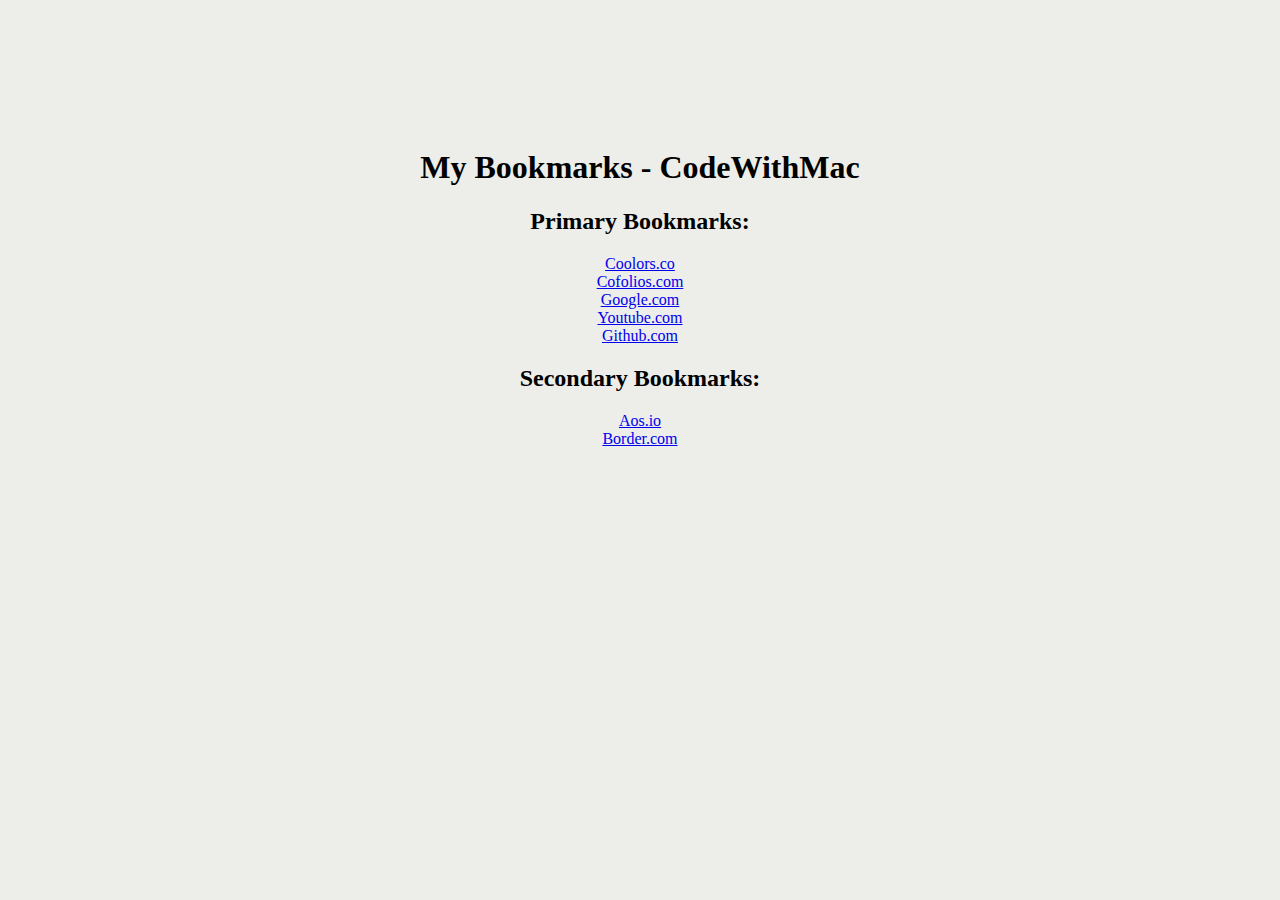
<file: Bookmark Manager/Index.html>
<!DOCTYPE html>
<html lang="en">
<head>
    <meta charset="UTF-8">
    <meta name="viewport" content="width=device-width, initial-scale=1.0">
    <link rel="stylesheet" href="Style.css">
    <title>My Bookmarks - CodeWithMac</title>
</head>
<body>
    <div>
    <h1>My Bookmarks - CodeWithMac</h1>
    <h2>Primary Bookmarks:</h2>
    <P> <a target="_blank" href="https://coolors.co/">Coolors.co</a> <br>
        <a target="_blank" href="https://www.cofolios.com/">Cofolios.com</a> <br>
        <a target="_blank"  href="https://www.google.com/">Google.com</a> <br>
        <a target="_blank" href="https://www.youtube.com/">Youtube.com</a> <br>
        <a target="_blank" href="https://www.github.com/">Github.com</a>
    </P>
    <h2>Secondary Bookmarks:</h2>
    <p><a target="_blank" href="https://michalsnik.github.io/aos/">Aos.io</a> <br>
       <a target="_blank" href="https://9elements.github.io/fancy-border-radius/#50.22.71.50--330.330">Border.com</a>
    </p>
</div>
</body>
</html>
</file>
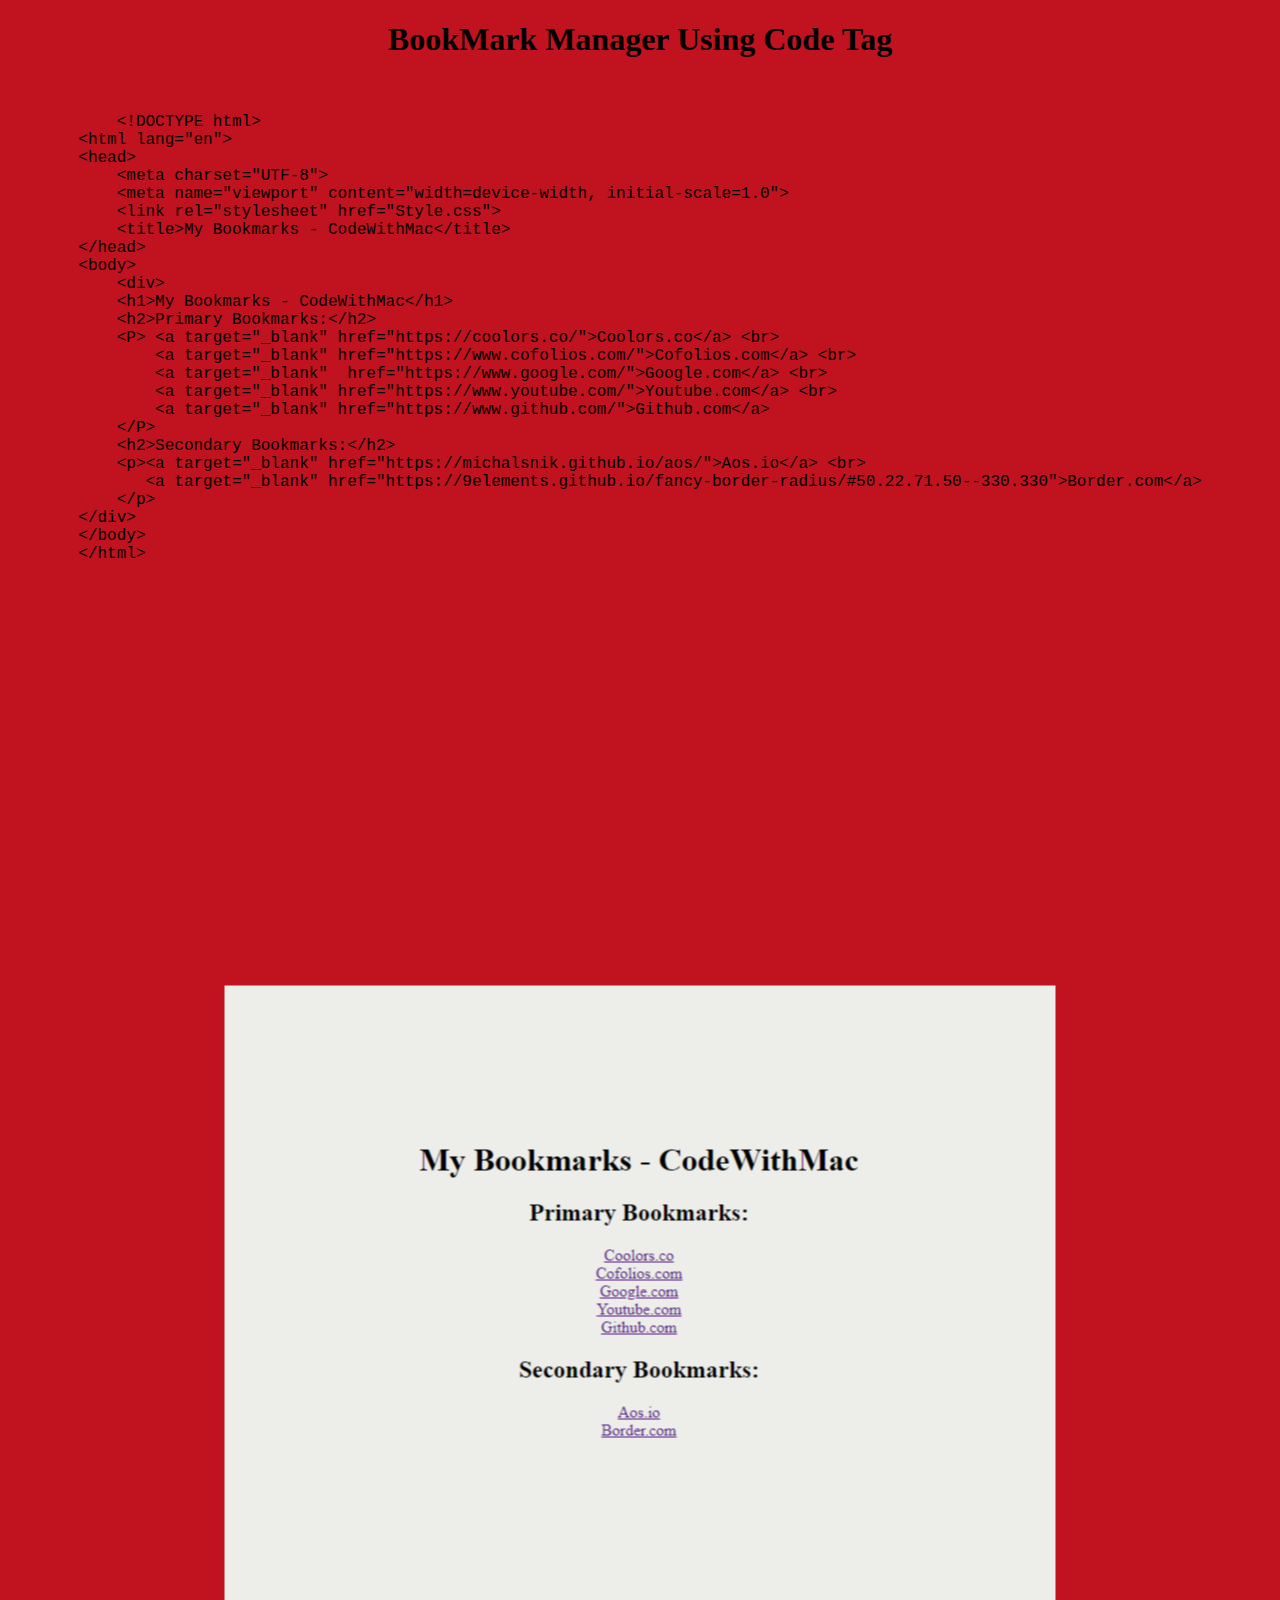
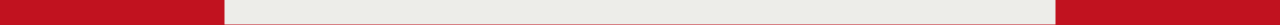
<file: CodeTag Project/Index.html>
<!DOCTYPE html>
<html lang="en">
<head>
    <meta charset="UTF-8">
    <meta name="viewport" content="width=device-width, initial-scale=1.0">
    <link rel="stylesheet" href="Style.css">
    <title>BookMark Manager Using Code Tag - CodeWithMac</title>
</head>
<body>
    <h1>BookMark Manager Using Code Tag</h1>
    <pre>
        <code>
    &lt;!DOCTYPE html&gt;
&lt;html lang="en"&gt;
&lt;head&gt;
    &lt;meta charset="UTF-8"&gt;
    &lt;meta name="viewport" content="width=device-width, initial-scale=1.0"&gt;
    &lt;link rel="stylesheet" href="Style.css"&gt;
    &lt;title&gt;My Bookmarks - CodeWithMac&lt;/title&gt;
&lt;/head&gt;
&lt;body&gt;
    &lt;div&gt;
    &lt;h1&gt;My Bookmarks - CodeWithMac&lt;/h1&gt;
    &lt;h2&gt;Primary Bookmarks:&lt;/h2&gt;
    &lt;P&gt; &lt;a target="_blank" href="https://coolors.co/"&gt;Coolors.co&lt;/a&gt; &lt;br&gt;
        &lt;a target="_blank" href="https://www.cofolios.com/"&gt;Cofolios.com&lt;/a&gt; &lt;br&gt;
        &lt;a target="_blank"  href="https://www.google.com/"&gt;Google.com&lt;/a&gt; &lt;br&gt;
        &lt;a target="_blank" href="https://www.youtube.com/"&gt;Youtube.com&lt;/a&gt; &lt;br&gt;
        &lt;a target="_blank" href="https://www.github.com/"&gt;Github.com&lt;/a&gt;
    &lt;/P&gt;
    &lt;h2&gt;Secondary Bookmarks:&lt;/h2&gt;
    &lt;p&gt;&lt;a target="_blank" href="https://michalsnik.github.io/aos/"&gt;Aos.io&lt;/a&gt; &lt;br&gt;
       &lt;a target="_blank" href="https://9elements.github.io/fancy-border-radius/#50.22.71.50--330.330"&gt;Border.com&lt;/a&gt;
    &lt;/p&gt;
&lt;/div&gt;
&lt;/body&gt;
&lt;/html&gt;
        </code>
    </pre>

    <img src="My Bookmarks - CodeWithMac - Google Chrome 3_8_2024 8_30_45 PM.png" alt="">
</body>
</html>
</file>
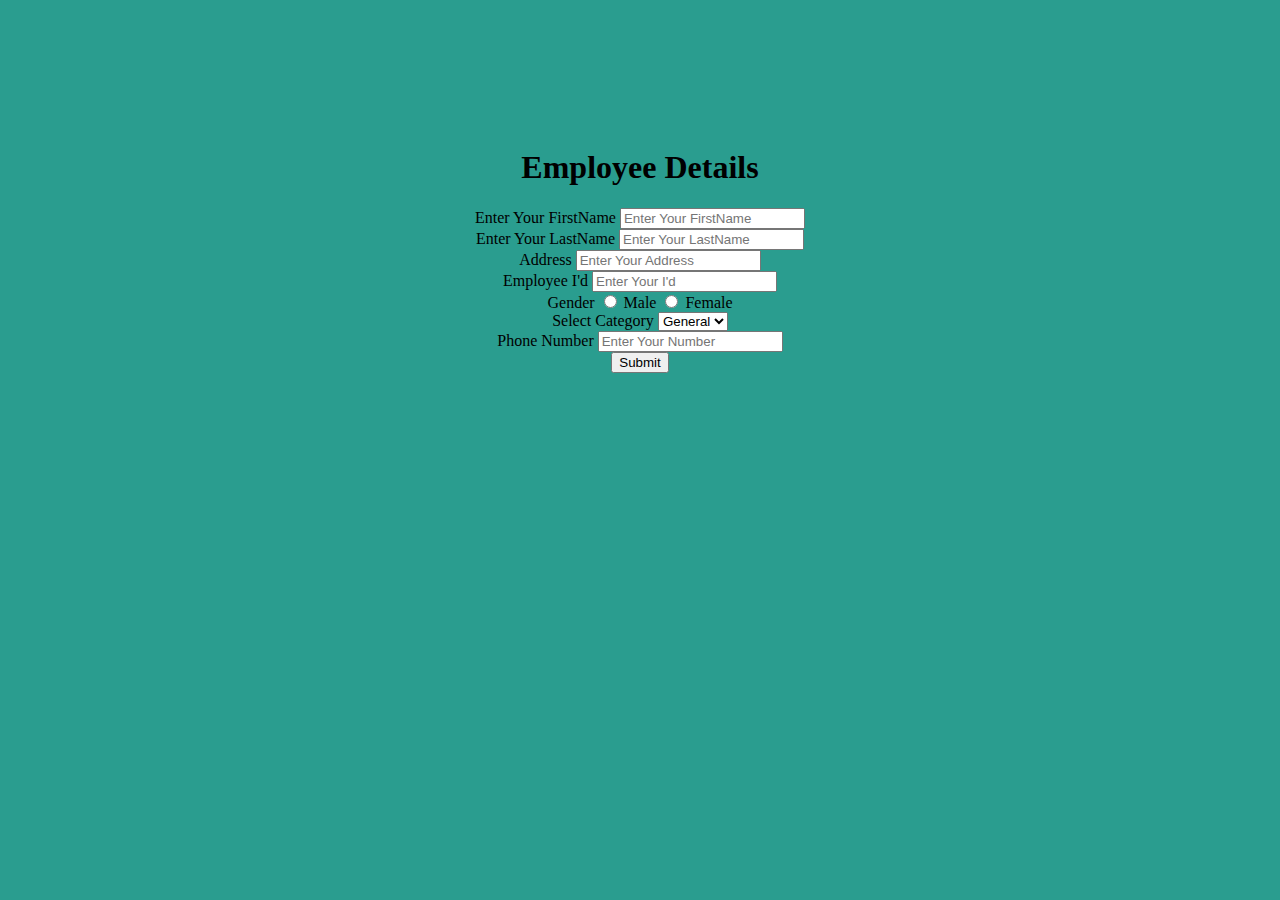
<file: Employee Details/Index.html>
<!DOCTYPE html>
<html lang="en">
<head>
    <meta charset="UTF-8">
    <meta name="viewport" content="width=device-width, initial-scale=1.0">
    <link rel="stylesheet" href="Style.css">
    <title>Employee Details - CodeWithMac</title>
</head>
<body>
    <h1>Employee Details</h1>
    <form action="">
        <div>
            <label for="firstname">Enter Your FirstName</label>
            <input type="text" id="firstname" name="name" placeholder="Enter Your FirstName" required>
        </div>
        <div>
            <label for="name">Enter Your LastName</label>
            <input type="text" id="name" name="name" placeholder="Enter Your LastName"  required>
        </div>
        <div>
            <label for="address">Address</label>
            <input type="text" id="address" name="address" placeholder="Enter Your Address"  required>
        </div>
        <div>
            <label for="id">Employee I'd</label>
            <input type="text" id="id" name="address" placeholder="Enter Your I'd"  required>
        </div>
        <div>
            <label for="">Gender</label>
            <input type="radio" id="male" name="gender" value="male">
            <label for="male">Male</label>
            <input type="radio" id="female" name="gender" value="female">
            <label for="female">Female</label>
        </div>
        <div>
            <label for="category">Select Category</label>
           <select name="category" id="category">
            <option value="general">General</option>
            <option value="st">ST</option>
            <option value="pwd">PWD</option>
           </select>
        </div>
      <div>
        <label for="number">Phone Number</label>
        <input type="number" id="number" name="address" placeholder="Enter Your Number "  required>
      </div>
      <div>
        <button>Submit</button>
      </div>
    </form>
</body>
</html>
</file>
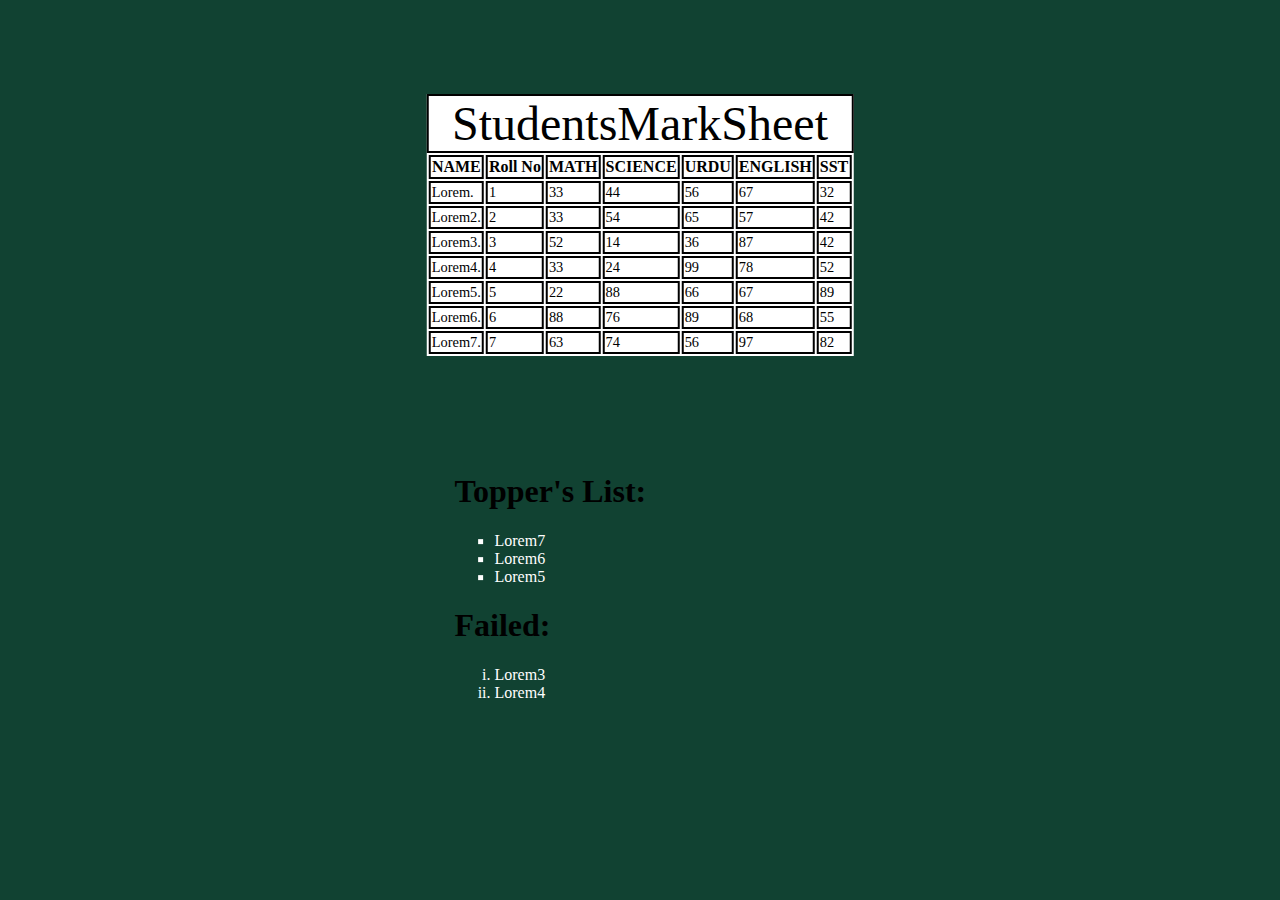
<file: Marks Sheet-01/Index.html>
<!DOCTYPE html>
<html lang="en">
<head>
    <meta charset="UTF-8">
    <meta name="viewport" content="width=device-width, initial-scale=1.0">
    <link rel="stylesheet" href="style.css">
    <title>Document</title>
</head>
<body>
    <table>
        <caption>StudentsMarkSheet</caption>

        <tr>
            <th>NAME</th>
            <th>Roll No</th>
            <th>MATH</th>
            <th>SCIENCE</th>
            <th>URDU</th>
            <th>ENGLISH</th>
            <th>SST</th>
            
           
        </tr>

       
        <tr>
            <td>Lorem.</td>
            <td>1</td>
            <td>33</td>
            <td>44</td>
            <td>56</td>
            <td>67</td>
            <td>32</td>
          
        </tr>
        <tr>
            <td>Lorem2.</td>
            <td>2</td>
            <td>33</td>
            <td>54</td>
            <td>65</td>
            <td>57</td>
            <td>42</td>
          
        </tr> <tr>
            <td>Lorem3.</td>
            <td>3</td>
            <td>52</td>
            <td>14</td>
            <td>36</td>
            <td>87</td>
            <td>42</td>
          
        </tr> <tr>
            <td>Lorem4.</td>
            <td>4</td>
            <td>33</td>
            <td>24</td>
            <td>99</td>
            <td>78</td>
            <td>52</td>
          
        </tr> <tr>
            <td>Lorem5.</td>
            <td>5</td>
            <td>22</td>
            <td>88</td>
            <td>66</td>
            <td>67</td>
            <td>89</td>
          
        </tr> <tr>
            <td>Lorem6.</td>
            <td>6</td>
            <td>88</td>
            <td>76</td>
            <td>89</td>
            <td>68</td>
            <td>55</td>
          
        </tr> <tr>
            <td>Lorem7.</td>
            <td>7</td>
            <td>63</td>
            <td>74</td>
            <td>56</td>
            <td>97</td>
            <td>82</td>
          
        </tr>
        </table>
<div>
        <h1>Topper's List:</h1>
        <ul type="square">
            <li>Lorem7</li>
            <li>Lorem6</li>
            <li>Lorem5</li>
        </ul>

        <h1>Failed:</h1>
        <ol type="i">
            <li>Lorem3</li>
            <li>Lorem4</li>
        </ol>
    </div>
</body>
</html>
</file>
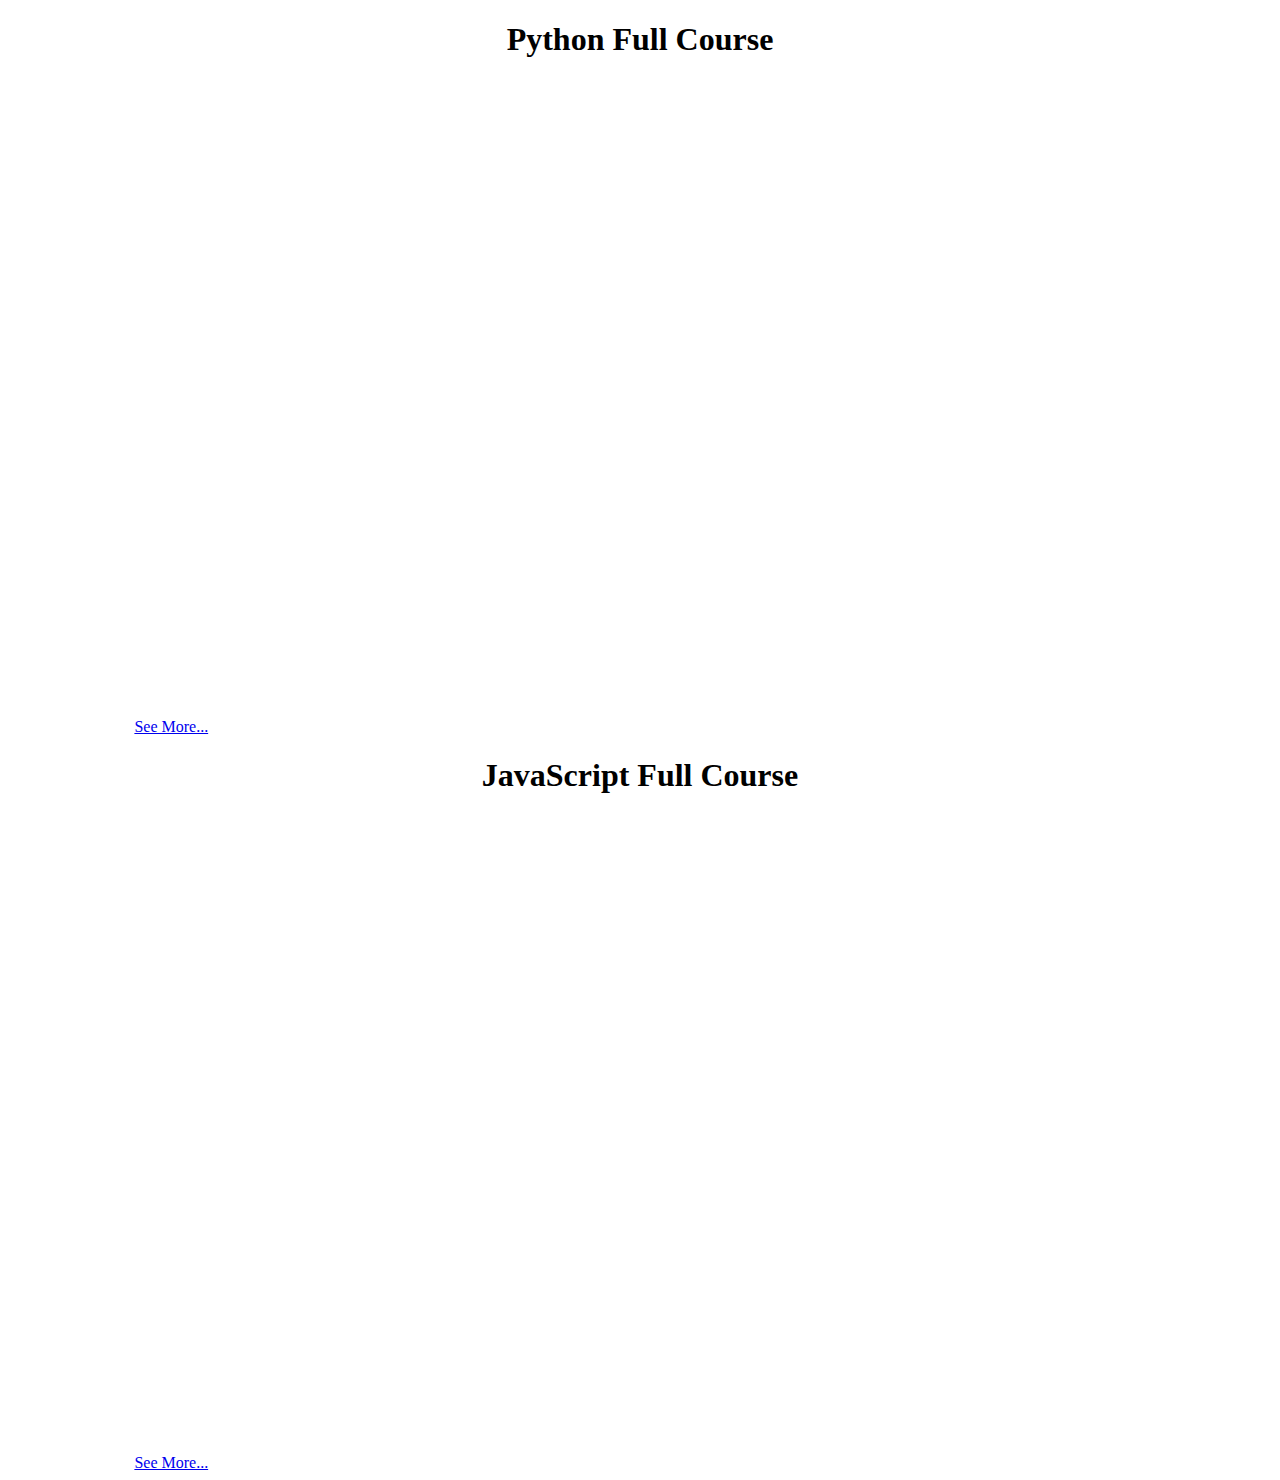
<file: VideoEmbedIframe/Index.html>
<!DOCTYPE html>
<html lang="en">
<head>
    <meta charset="UTF-8">
    <meta name="viewport" content="width=device-width, initial-scale=1.0">
    <link rel="stylesheet" href="Style.css">
    <title>Embedded Videos and Audios - CodeWithMac</title>
</head>
<body>
    <h1>Python Full Course</h1>
    <iframe width="560" height="315" src="https://www.youtube.com/embed/7wnove7K-ZQ?si=N3su1GHFOwa4jaB8" title="YouTube video player" frameborder="0" allow="accelerometer; autoplay; clipboard-write; encrypted-media; gyroscope; picture-in-picture; web-share" allowfullscreen></iframe>
    <iframe width="560" height="315" src="https://www.youtube.com/embed/Tto8TS-fJQU?si=WVordnkz7WqG260j" title="YouTube video player" frameborder="0" allow="accelerometer; autoplay; clipboard-write; encrypted-media; gyroscope; picture-in-picture; web-share" allowfullscreen></iframe>
    <iframe width="560" height="315" src="https://www.youtube.com/embed/xwKO_y2gHxQ?si=_fOA0lFpGGbIEgYv" title="YouTube video player" frameborder="0" allow="accelerometer; autoplay; clipboard-write; encrypted-media; gyroscope; picture-in-picture; web-share" allowfullscreen></iframe>
    <iframe width="560" height="315" src="https://www.youtube.com/embed/7IWOYhfAcVg?si=jmAtI5ROc5Qq90ew" title="YouTube video player" frameborder="0" allow="accelerometer; autoplay; clipboard-write; encrypted-media; gyroscope; picture-in-picture; web-share" allowfullscreen></iframe>
    <a href="https://youtu.be/7wnove7K-ZQ?si=_M7Do8ckYS-plpFd">See More...</a>

    <h1>JavaScript Full Course</h1>
    <iframe width="360" height="315" src="https://www.youtube.com/embed/ajdRvxDWH4w?si=SDTswMN27EXRwvlC" title="YouTube video player" frameborder="0" allow="accelerometer; autoplay; clipboard-write; encrypted-media; gyroscope; picture-in-picture; web-share" allowfullscreen></iframe>
    <iframe width="360" height="315" src="https://www.youtube.com/embed/Zg4-uSjxosE?si=wu9WjMJgScTHPFOC" title="YouTube video player" frameborder="0" allow="accelerometer; autoplay; clipboard-write; encrypted-media; gyroscope; picture-in-picture; web-share" allowfullscreen></iframe>
    <iframe width="360" height="315" src="https://www.youtube.com/embed/UmRtFFSDSFo?si=Tc0waYkqzn7y3tfo" title="YouTube video player" frameborder="0" allow="accelerometer; autoplay; clipboard-write; encrypted-media; gyroscope; picture-in-picture; web-share" allowfullscreen></iframe>
    <iframe width="360" height="315" src="https://www.youtube.com/embed/gFWhbjzowrM?si=q8mgE1e4rz2z6dFi" title="YouTube video player" frameborder="0" allow="accelerometer; autoplay; clipboard-write; encrypted-media; gyroscope; picture-in-picture; web-share" allowfullscreen></iframe>
    <iframe width="360" height="315" src="https://www.youtube.com/embed/P0XMXqDGttU?si=IaicyF_Gy9a4CP18" title="YouTube video player" frameborder="0" allow="accelerometer; autoplay; clipboard-write; encrypted-media; gyroscope; picture-in-picture; web-share" allowfullscreen></iframe>
    <iframe width="360" height="315" src="https://www.youtube.com/embed/7zcXPCt8Ck0?si=KV6rb2r_AH3dZVah" title="YouTube video player" frameborder="0" allow="accelerometer; autoplay; clipboard-write; encrypted-media; gyroscope; picture-in-picture; web-share" allowfullscreen></iframe>
    <a href="https://youtu.be/ajdRvxDWH4w?si=ofTs5f3HUhX1c7rw">See More...</a>
</body>
</html>
</file>
<file: Bookmark Manager/Style.css>
body{
    padding: 0;
    margin: 0;
    background-color: #edede9 ;
    display: flex;
    justify-content: center;
    text-align: center;
    padding-top: 10%;
}
</file>
<file: CodeTag Project/Style.css>
body{
    background-color: #c1121f;
}

h1{
    display: flex;
    justify-content: center;
}

pre code{
    display: flex;
    justify-content: center;
    font-size: 1rem;
}

img{
  position: absolute;
  top: 145%;
  left: 50%;
  transform: translate(-50%,-50%);
}
</file>
<file: Employee Details/Style.css>
body{
    margin: 0;
    padding: 0;
    background-color: #2a9d8f;
}

h1{
    display: flex;
    justify-content: center;
    padding-top: 10%;
}
form{
    display: grid;
    place-items: center;
   
}
</file>
<file: Marks Sheet-01/style.css>
body{
    padding: 0;
    margin: 0;
    background-color: #114232;
}
table{
    position: absolute;
    top: 25%;
    left: 50%;
    transform: translate(-50%,-50%);
    background-color: #ffffff;
}
th{
    border: 2px solid black;
    font-size: 1rem;
}
td{
    border: 2px solid black;
    font-size: 0.9rem;
}
caption{
    background-color: #ffffff;
    border: 2px solid black;
    font-size: 3rem;
}

div{
 position: absolute;
 top: 65%;
 left: 43%;
 transform: translate(-50%,-50%);
}
ul li{
    color: #ffffff;
}
ol li{
    color: #ffffff;
}
</file>
<file: VideoEmbedIframe/Style.css>
h1{
    display: flex;
    justify-content: center;
}
iframe{
    position: relative;
    left: 10%;
}
a{
    display: flex;
    padding-left: 10%;
}
</file>
